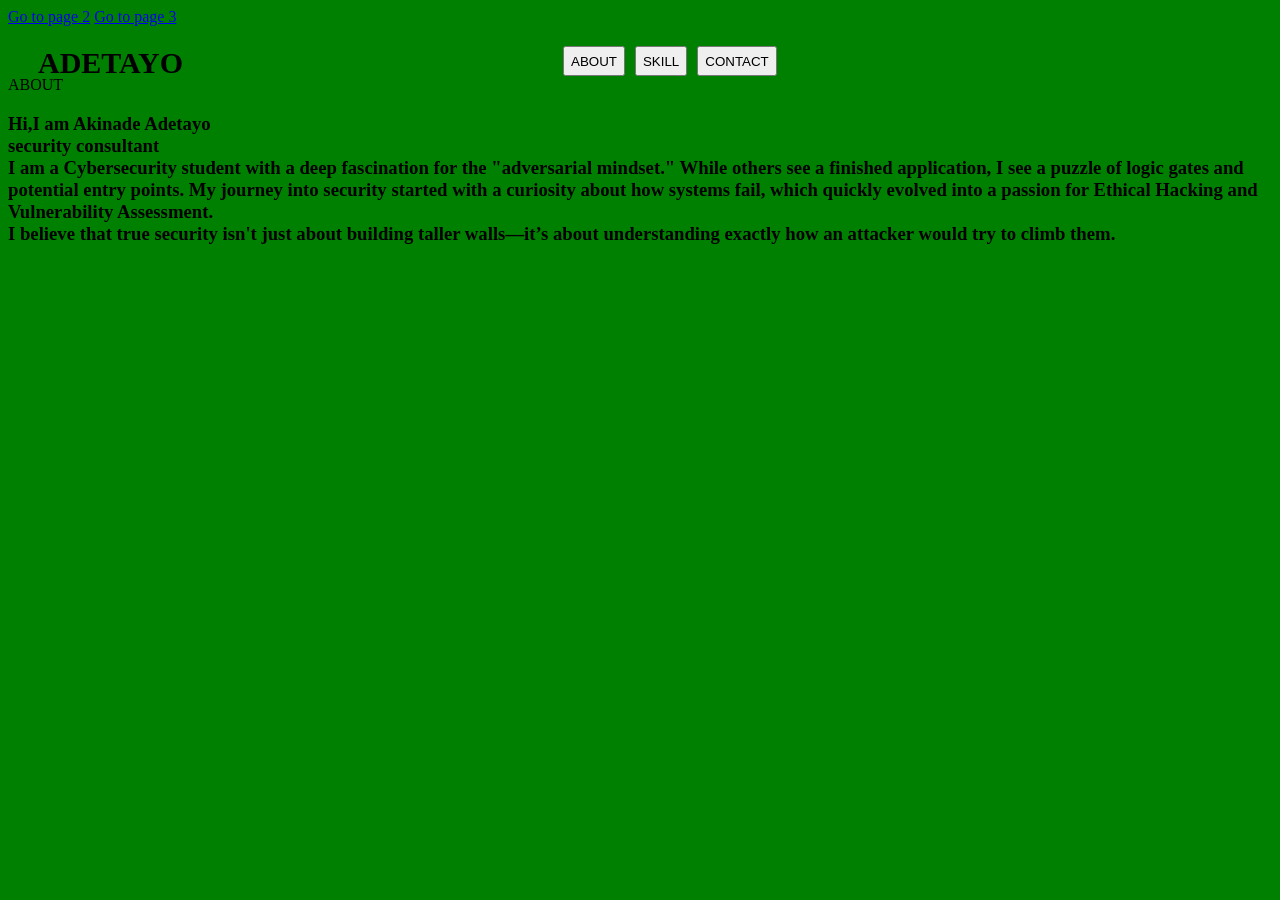
<file: index.html>
<!DOCTYPE html>
<html>

<head>
  <meta charset="UTF-8">
  <meta name="viewport" content="width=device-width, initial-scale=1">
  <title>Document</title>
</head>
<link rel="stylesheet" href="style.css">
<a href="page2.html">Go to page 2</a>
<a href="page3.html">Go to page 3</a>
<body>
  <div class="nav-bar">
    <div class="name">ADETAYO</div>
    <div class="content">

      
      
    <button class="about">ABOUT</button>
    <button class="skill">SKILL</button>
    <button clase="contact">CONTACT</button>
    </div>
  </div>
  <div class="main-about"
  <h1 class="">ABOUT</h1>
  <h3>Hi,I am Akinade Adetayo<br>
  security consultant <br>
​I am a Cybersecurity student with a deep fascination for the "adversarial mindset." While others see a finished application, I see a puzzle of logic gates and potential entry points. My journey into security started with a curiosity about how systems fail, which quickly evolved into a passion for Ethical Hacking and   Vulnerability Assessment.<br>
​I believe that true security isn't just about building taller walls—it’s about understanding exactly how an attacker would try to climb them.


  </h3>

  


  
  

  </div>

</body>

</html>
</file>
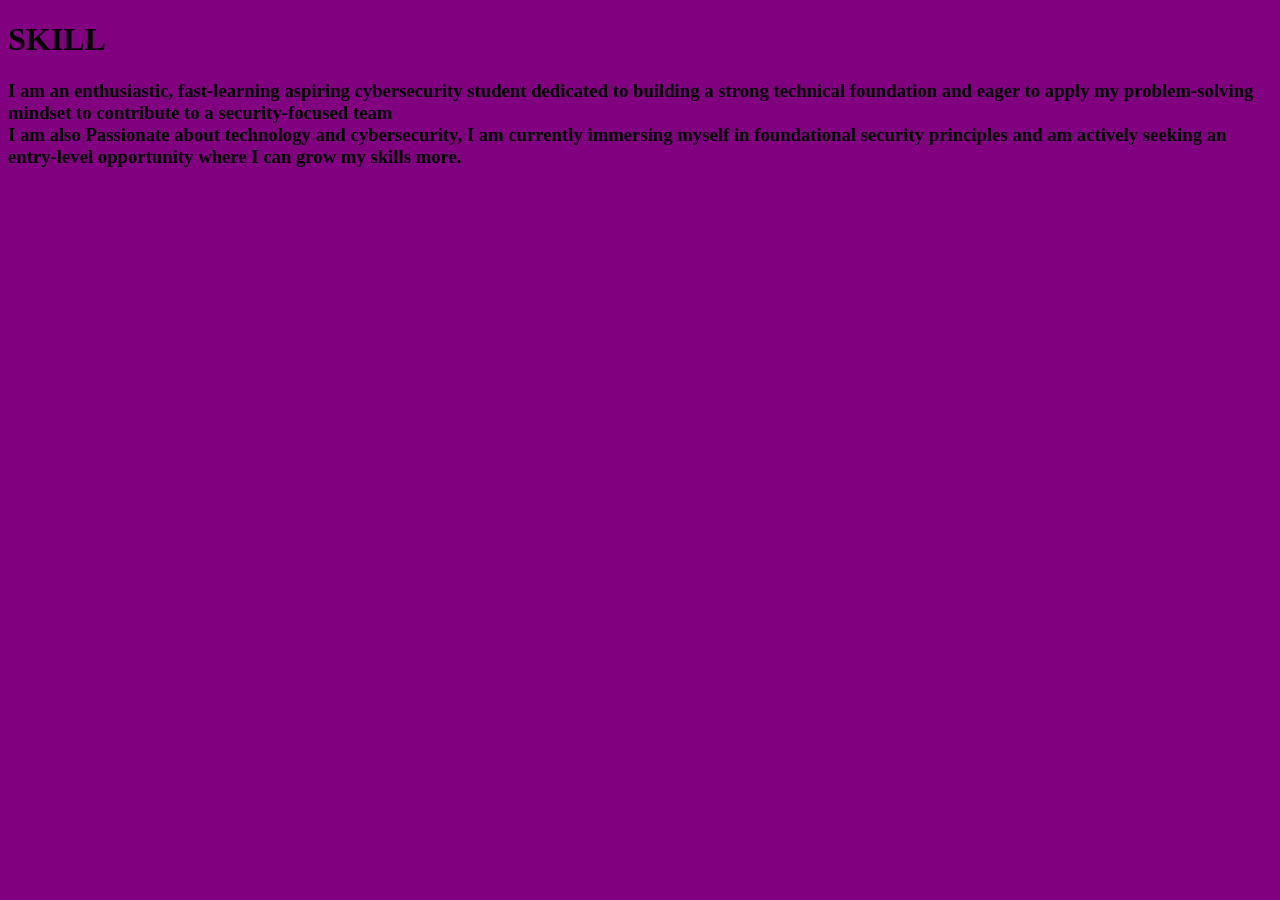
<file: page2.html>
<!DOCTYPE html>
<html>

<head>
  <meta charset="UTF-8">
  <meta name="viewport" content="width=device-width, initial-scale=1">
  <title></title>
</head>
<link rel="stylesheet"href="style2.css">
<body>
  <div class="main-skill">
    <h1   class="">SKILL</h1>
    <h3>I am an enthusiastic, fast-learning aspiring cybersecurity student dedicated to building a strong technical foundation and eager to apply my problem-solving mindset to contribute to a security-focused team<br>
I am also Passionate about technology and cybersecurity, I am currently immersing myself in foundational security principles and am actively seeking an entry-level opportunity where I can grow my skills more.
</h3>

  
</body>

</html>
</file>
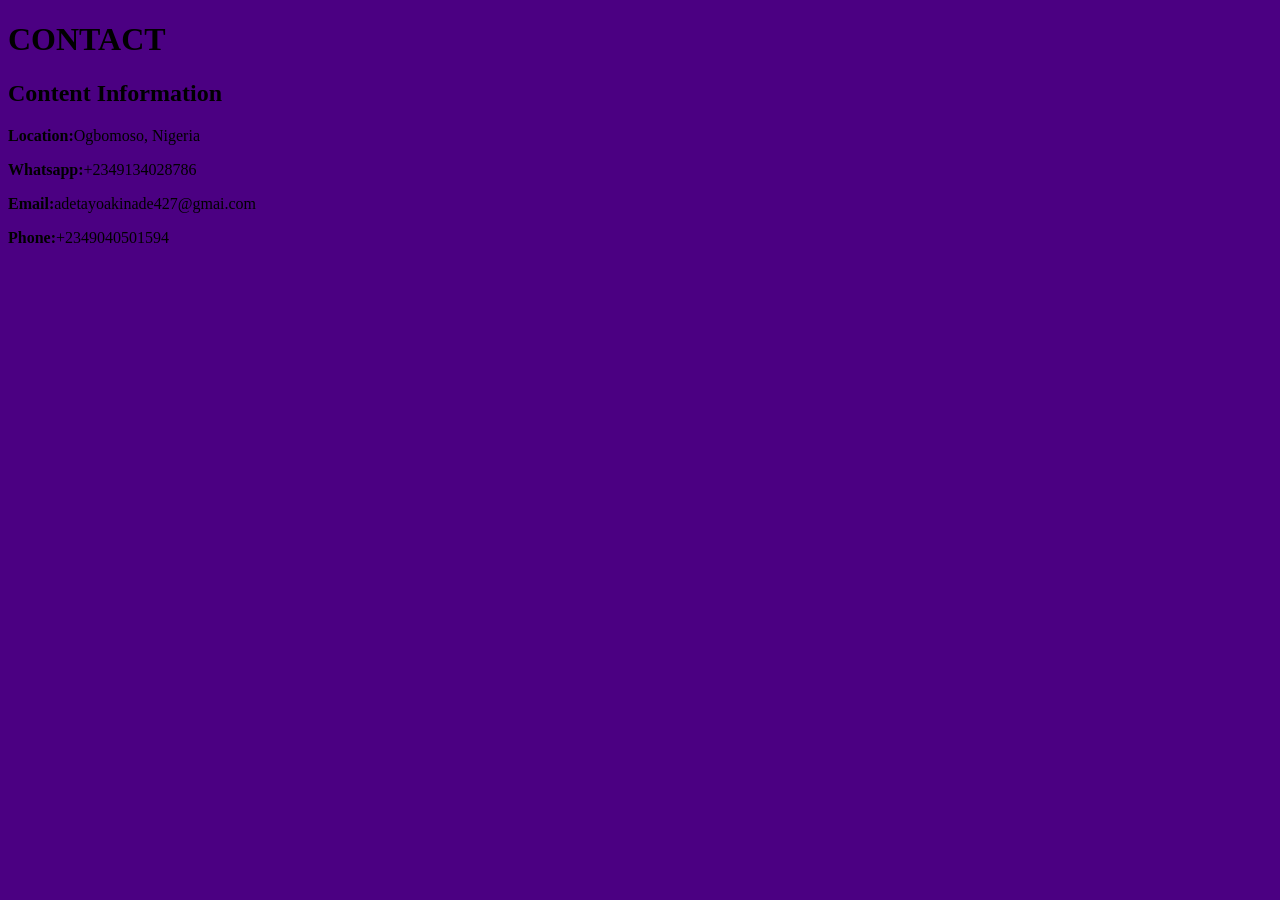
<file: page3.html>
<!DOCTYPE html>
<html>

<head>
  <meta charset="UTF-8">
  <meta name="viewport" content="width=device-width, initial-scale=1">
  <title></title>
</head>
<link rel="stylesheet"href="style3.css">
<body>
  <h1>CONTACT</h1>
  <div class="Contact-box">
    <h2>Content Information</h2>
    <p><strong>Location:</strong>Ogbomoso, Nigeria</p>
    <p><strong>Whatsapp:</strong>+2349134028786</p>
    <p><strong>Email:</strong>adetayoakinade427@gmai.com</p>
    <p><strong>Phone:</strong>+2349040501594</p>
      
  </div>
  
</body>

</html>
</file>
<file: style.css>
body{
  background-color: green;
}

.nav-bar{
  width: 50%;
  height: 50px;
  border: 1000px solid black 
  Margin-right:10000px;
  display:flex;
  border-radius:3000px;
}
  

.content{
  display:flex;
  gap:10px;
  justify-items: center;
  margin-top:20px;
  margin-left:350px;
  font-weight: bold;
}


.name{
  margin: 30px;
  align-items: center;
  font-weight:bold;
  margin-top: 20px;
  font-size: 30px;
}
main-about{
  margin-top: 70px;
  color:aliceblue;
  margin-left:40px;
  font-size: 20px;
  
}
</file>
<file: style2.css>
body{
  background-color: purple;
}


main-skill{
  margin-top: 80px;
  color: aliceblue;
  margin-left:40px;
  font-size: 30px;
}
</file>
<file: style3.css>
body{
  background-color: indigo;
}
</file>
